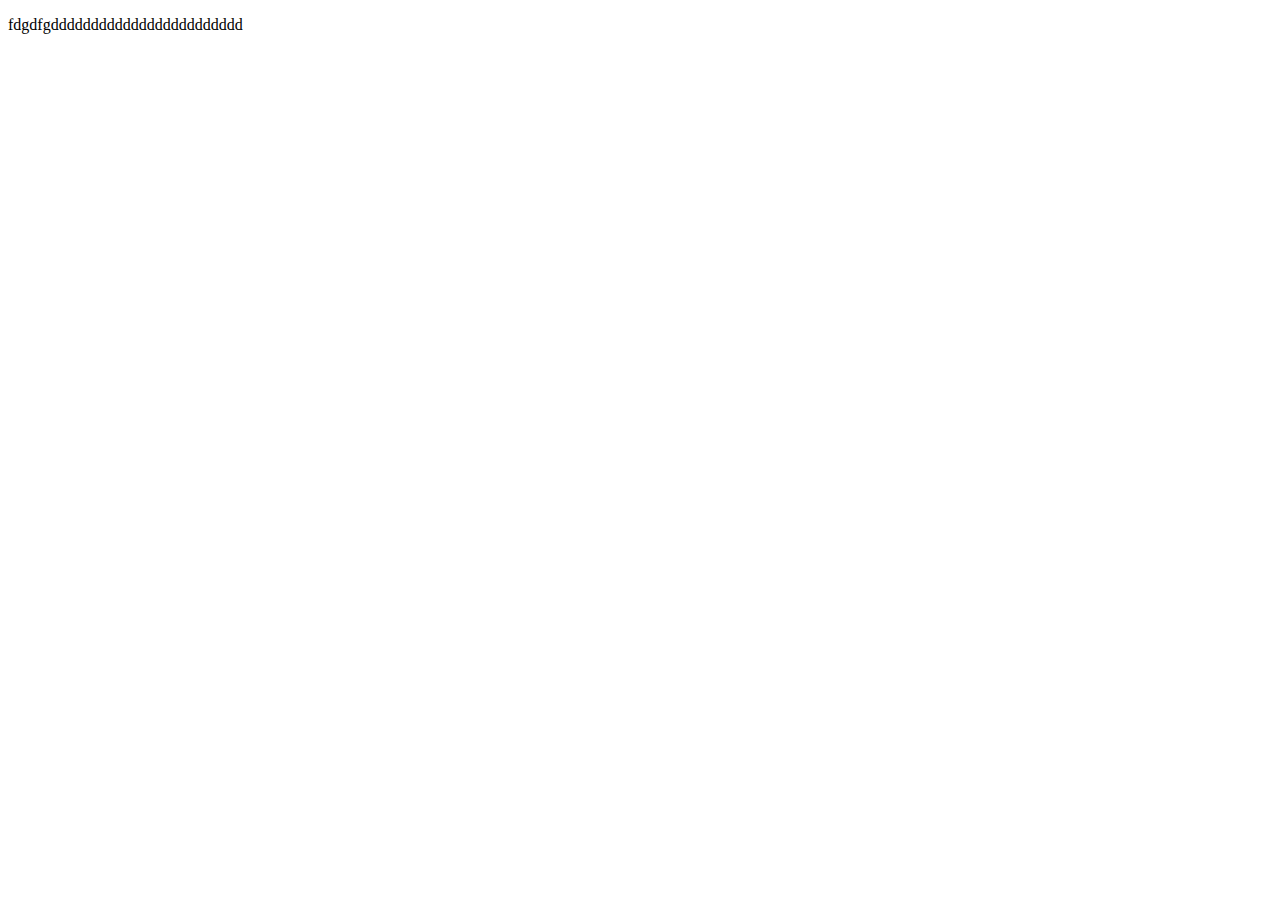
<file: asd.html>
<!DOCTYPE html>
<html lang="en">
<head>
    <meta charset="UTF-8">
    <meta name="viewport" content="width=device-width, initial-scale=1.0">
    <title>Document</title>
</head>
<body>
    <p>fdgdfgdddddddddddddddddddddddd</p>
</body>
</html>
</file>
